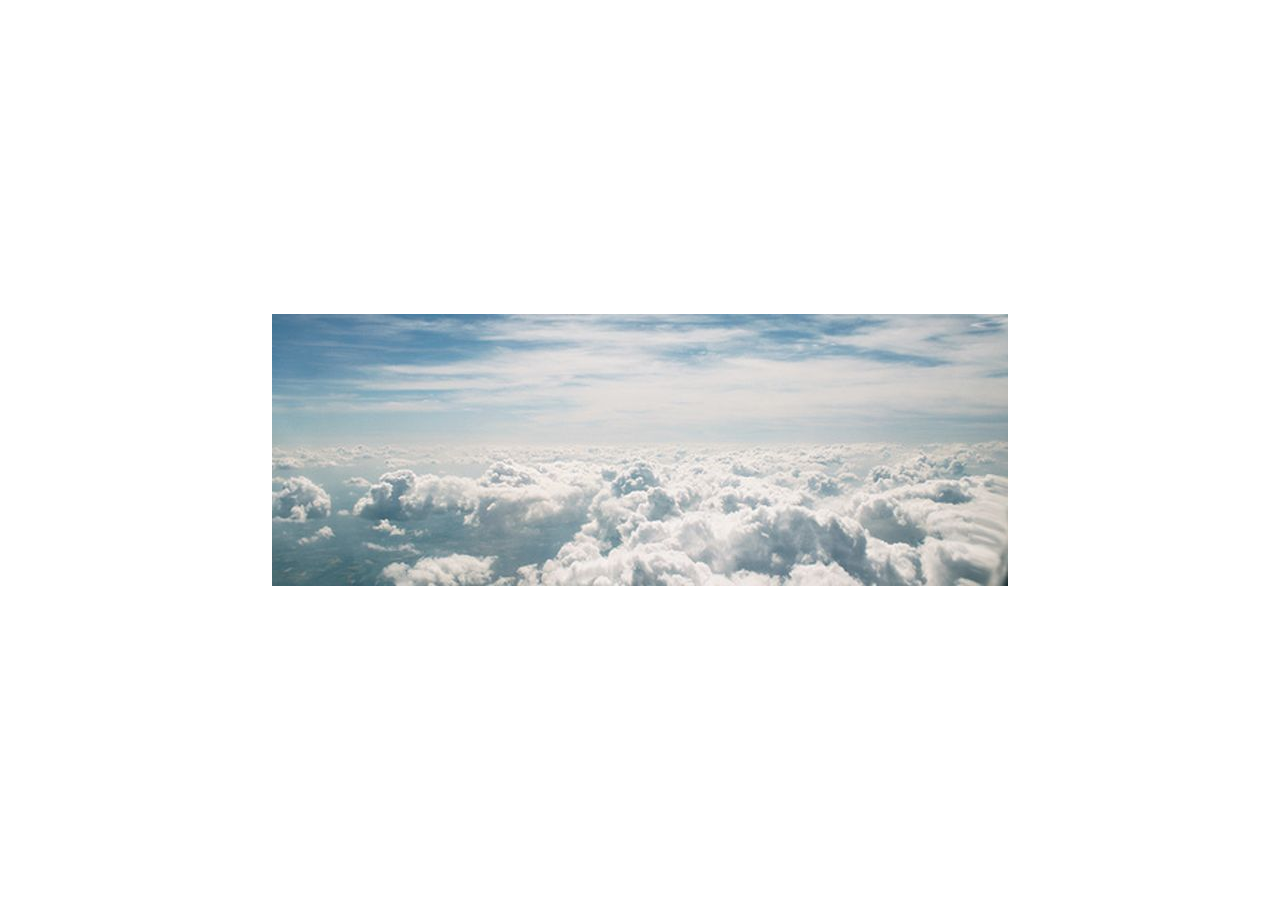
<file: mainpage.html>
<!DOCTYPE html>

<html>
<meta charset="utf-8" />
	<head>
		<style type="text/css"> 
		   body{
		  		background-attachment: fixed; 
		  		background-image: url('img/mainpage-bg.jpg'); 
		  		background-repeat: no-repeat;
		  		width:100%;
		  		height:60%;
		  		background-position: center center; 
		   }
		</style> 
		<title>mainpage</title>
	</head>
	<body>
		<div id="mainpage">
		</div>	
	</body>
</html>
</file>
